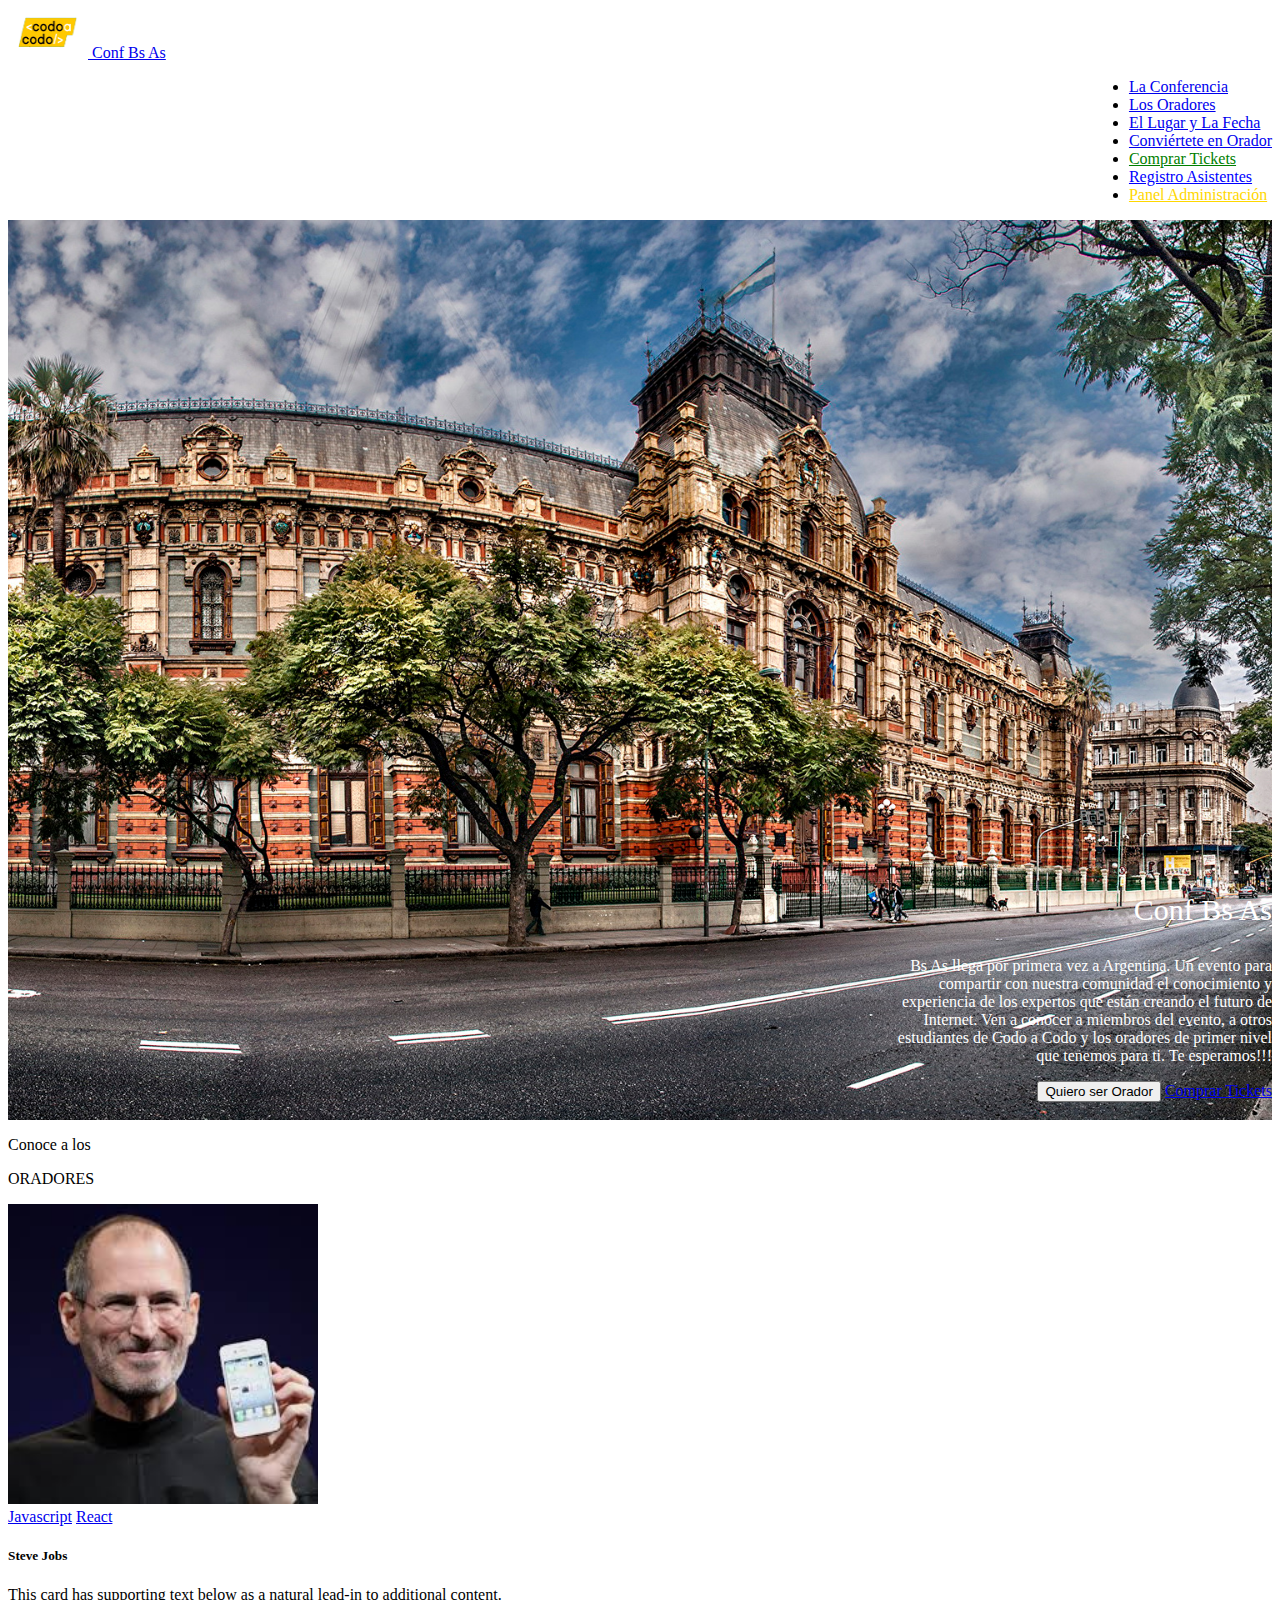
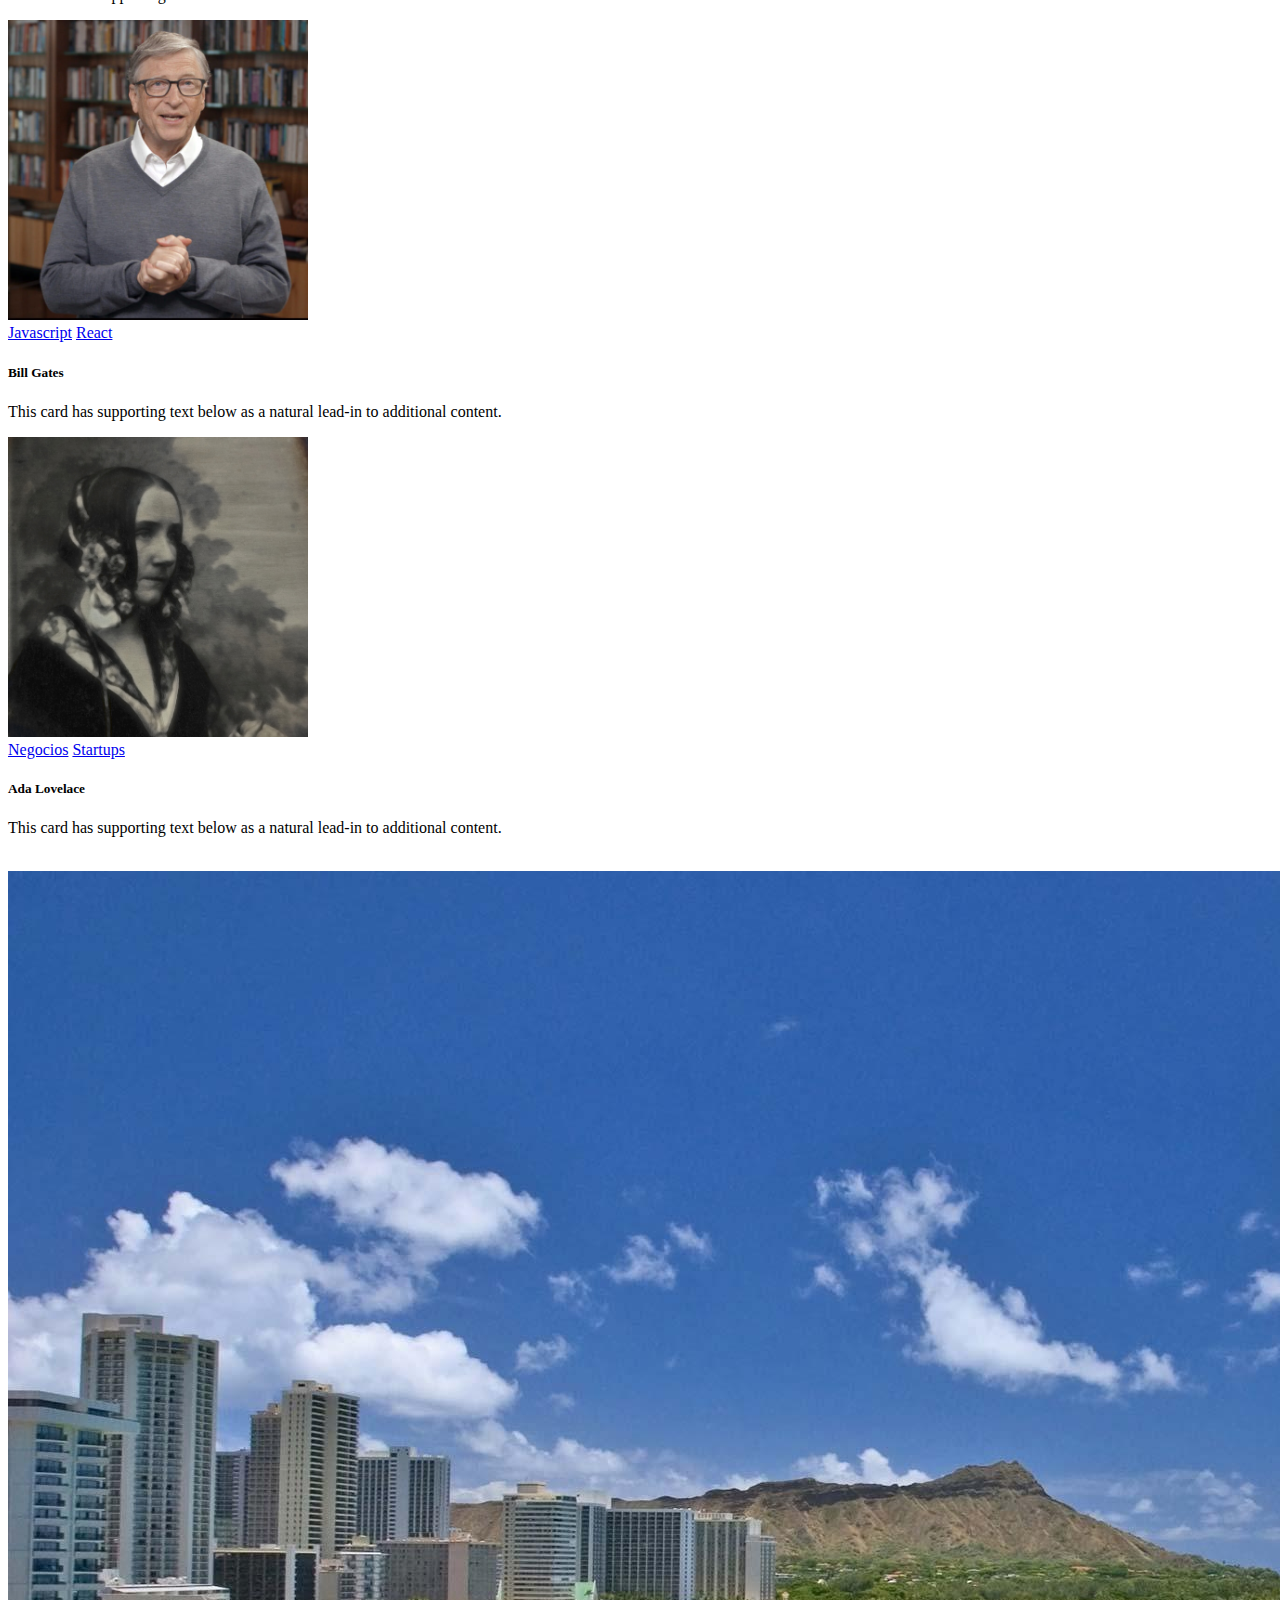
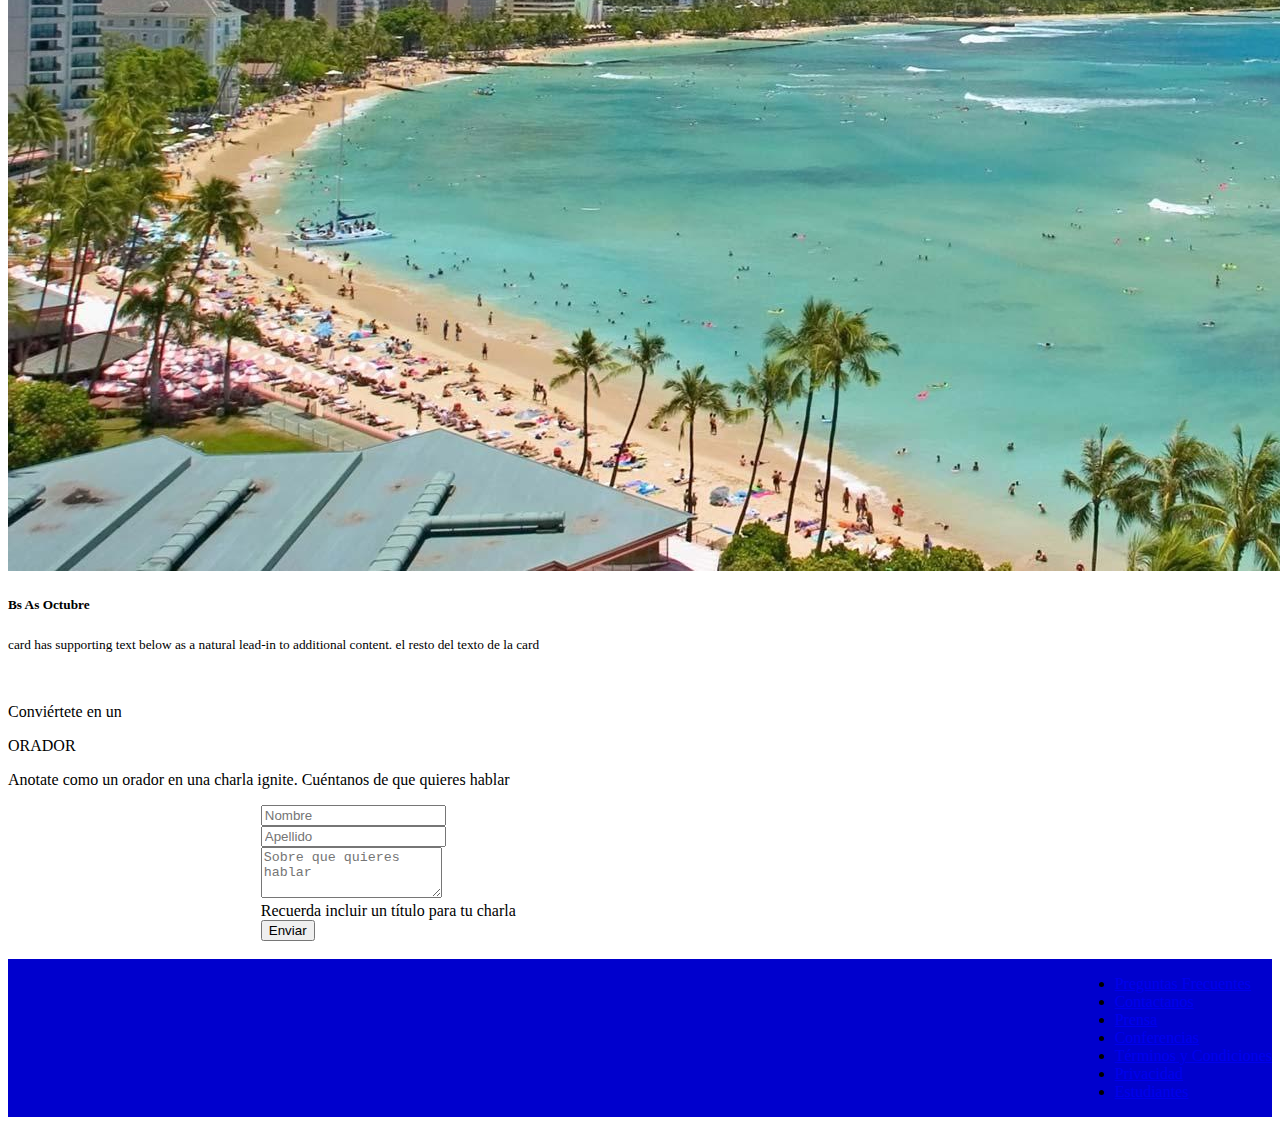
<file: index.html>
<!DOCTYPE html>
<html lang="en">
<head>
    <meta charset="UTF-8">
    <meta http-equiv="X-UA-Compatible" content="IE=edge">
    <meta name="viewport" content="width=device-width, initial-scale=1.0">
    <title>TP Inegrador Bootstrap</title>
    <link href="https://cdn.jsdelivr.net/npm/bootstrap@5.1.3/dist/css/bootstrap.min.css" rel="stylesheet" integrity="sha384-1BmE4kWBq78iYhFldvKuhfTAU6auU8tT94WrHftjDbrCEXSU1oBoqyl2QvZ6jIW3" crossorigin="anonymous">
    <link rel="stylesheet" href="css/tpibstyle.css">
</head>
<body>
    <script src="https://cdn.jsdelivr.net/npm/bootstrap@5.1.3/dist/js/bootstrap.bundle.min.js" integrity="sha384-ka7Sk0Gln4gmtz2MlQnikT1wXgYsOg+OMhuP+IlRH9sENBO0LRn5q+8nbTov4+1p" crossorigin="anonymous"></script>
    <main>
       <div id="contenido" class="container"> 
           <!-- NavBar -->
            <div class="row">
                <nav class="navbar navbar-expand-lg navbar-dark bg-dark">
                    <div class="container-fluid" >
                        <nav class="navbar navbar-light" >
                            <div class="container-fluid">
                                <a class="navbar-brand" href="#">
                                    <img src="img/codoacodo.png " alt="" width="80" height="50" class="d-inline-block align-text-center">
                                    Conf Bs As
                                </a>
                            </div>
                        </nav>
                        <div class="collapse navbar-collapse" id="navbarSupportedContent">
                            <ul class="navbar-nav mr-auto mb-2 mb-lg-0">
                                <li class="nav-item">
                                    <a class="nav-link active" aria-current="page" href="index.html">La Conferencia</a>
                                </li>
                                <li class="nav-item">
                                    <a class="nav-link" href="#">Los Oradores</a>
                                </li>
                                <li class="nav-item">
                                    <a class="nav-link" href="#">El Lugar y La Fecha</a>
                                </li>
                                <li class="nav-item">
                                    <a class="nav-link" href="#">Conviértete en Orador</a>
                                </li>
                                <li class="nav-item">
                                    <a class="nav-link" href="tickets.html" style="color: green;">Comprar Tickets</a>
                                </li>
                                <li class="nav-item">
                                    <a class="nav-link" href="registrar.html" style="color: blue;">Registro Asistentes</a>
                                </li>
                                <li class="nav-item">
                                    <a class="nav-link" href="functions/admin.php" style="color: gold;">Panel Administración</a>
                                </li>
                            </ul>
                        </div>
                    </div>
                </nav>
            </div>
            <!-- Imagen -->
            <div class="row">
                <div id="imgcontenedor">
                    <div id="divbottom">
                        <div id="texto">
                            <p style="color: white;font-size:30px"> Conf Bs As</p>
                            <p style="color:white">Bs As llega por primera vez a Argentina. Un evento para compartir con
                            nuestra comunidad el conocimiento y experiencia de los expertos que están 
                            creando el futuro de Internet. Ven a conocer a miembros del evento, a otros
                            estudiantes de Codo a Codo y los oradores de primer nivel que tenemos para ti.
                            Te esperamos!!!
                            </p>
                        </div>
                        <div id="botones">
                            <button type="button" class="btn btn-outline-light">Quiero ser Orador</button>
                            <a href="tickets.html" id="cancel" name="cancel" class="btn btn-success">Comprar Tickets</a>
                        </div>
                        <br>
                    <div>
                </div>
            </div>
        </div> 
        <div class="container"> 
            <div class="row">
                <p class="text-center">Conoce a los</p>
                <p class="text-center fs-2">ORADORES</p>
                <!-- Card Group  -->
                <div class="card-group cardclass">
                    <div class="card cardclass1">
                        <img src="img/steve.jpg" class="card-img-top" alt="...">
                        <div class="card-body">
                            <a href="#" class="btn btn-warning btn-sm">Javascript</a>
                            <a href="#" class="btn btn-success btn-sm">React</a>
                            <h5 class="card-title">Steve Jobs</h5>
                            <p class="card-text">This card has supporting text below as a natural lead-in to additional content.</p>
                        </div>
                    </div>
                    <div class="card cardclass1">
                        <img src="img/bill.jpg" class="card-img-top" alt="...">
                        <div class="card-body">
                            <a href="#" class="btn btn-warning btn-sm">Javascript</a>
                            <a href="#" class="btn btn-success btn-sm">React</a>
                            <h5 class="card-title">Bill Gates</h5>
                            <p class="card-text">This card has supporting text below as a natural lead-in to additional content.</p>
                        </div>
                    </div>
                    <div class="card cardclass1">
                        <img src="img/ada.jpeg"card-body">
                        <div class="card-body">
                            <a href="#" class="btn btn-dark btn-sm">Negocios</a>
                            <a href="#" class="btn btn-danger btn-sm">Startups</a>
                            <h5 class="card-title">Ada Lovelace</h5>
                            <p class="card-text">This card has supporting text below as a natural lead-in to additional content.</p>
                        </div>
                    </div>
                </div>
            </div>
            <br>
            <!-- 2do Card Group-->
            <div class="row">
                <div class="card-group">
                    <div class="card">
                      <img src="img/honolulu.jpg" class="card-img-top" alt="...">
                    </div>
                    <div class="card bg-dark text-white">
                      <div class="card-body">
                        <h5 class="card-title">Bs As Octubre</h5>
                        <p class="card-text"><small> card has supporting text below as a natural lead-in to additional content. el resto del texto de la card</small></p>
                      </div>
                    </div>
                  </div>
            </div>
            <br>
            <!-- Form -->
            <!-- aca me parece hay que meter un col y darle width -->
            <div class="row">
                <p class="text-center">Conviértete en un</p>
                <p class="text-center fs-2">ORADOR</p>
                <p class="text-center">Anotate como un orador en una charla ignite. Cuéntanos de que quieres hablar</p>
                <div class="horizontal">
                    <form class="row g-3">
                        <div class="col-auto">
                            <input id="inputnombre" type="text" class="form-control" placeholder="Nombre">
                        </div>
                        <div class="col-auto">
                            <input id="inputapellido" type="text" class="form-control" placeholder="Apellido">
                        </div>
                        <div class="mb-3">
                            <textarea class="form-control" id="exampleFormControlTextarea1" placeholder="Sobre que quieres hablar" rows="3"></textarea>
                        </div>
                    </form>
                    <div class="mb-3">
                        <label for="exampleFormControlInput1" class="form-label">Recuerda incluir un título para tu charla</label>
                    </div>
                    <div class="d-grid gap-2">
                        <button class="btn btn-success" type="button">Enviar</button>
                    </div>
                </div>
            </div>
            
            <br>
            <!-- Footer -->
            <div class="row">
                <nav class="navbar navbar-expand-lg navbar navbar-dark bg-primary" style="background-color:mediumblue;">
                    <div class="container-fluid" >
                        <div class="collapse navbar-collapse" id="navbarSupportedContent">
                            <ul class="navbar-nav mx-auto mb-2 mb-lg-0">
                                <li class="nav-item">
                                    <a class="nav-link active" aria-current="page" href="#">Preguntas Frecuentes</a>
                                </li>
                                <li class="nav-item">
                                    <a class="nav-link" href="#">Contactanos</a>
                                </li>
                                <li class="nav-item">
                                    <a class="nav-link" href="#">Prensa</a>
                                </li>
                                <li class="nav-item">
                                    <a class="nav-link" href="#">Conferencias</a>
                                </li>
                                <li class="nav-item">
                                    <a class="nav-link" href="#">Términos y Condiciones</a>
                                </li>
                                <li class="nav-item">
                                    <a class="nav-link" href="#">Privacidad</a>
                                </li>
                                <li class="nav-item">
                                    <a class="nav-link" href="#">Estudiantes</a>
                                </li>
                            </ul>
                        </div>
                    </div>
                </nav>
            </div>
        </div>
    </main>
    <footer>

    </footer>
</body>
</html>
</file>
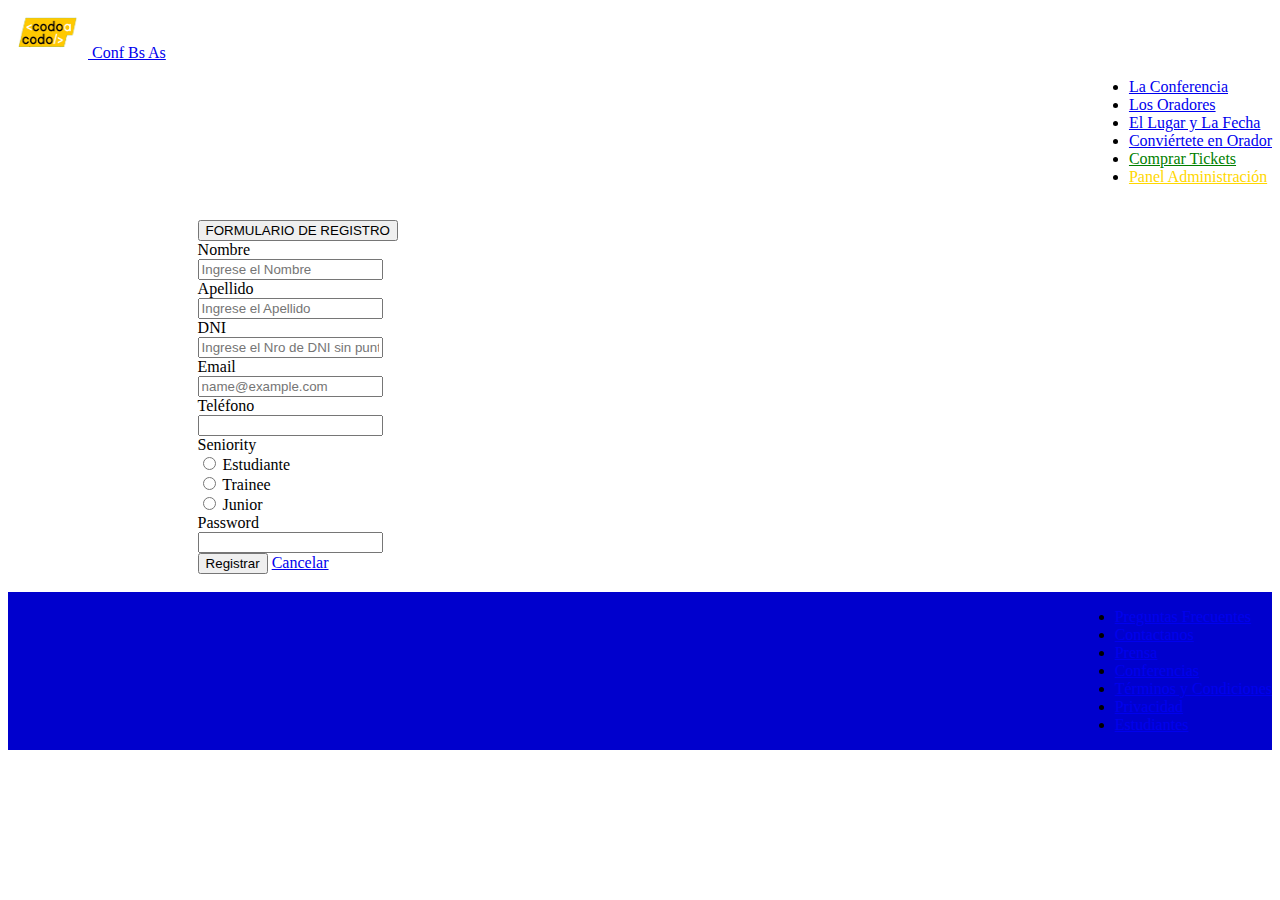
<file: registrar.html>
<!DOCTYPE html>
<html lang="en">
<head>
    <meta charset="UTF-8">
    <meta http-equiv="X-UA-Compatible" content="IE=edge">
    <meta name="viewport" content="width=device-width, initial-scale=1.0">
    <title>Registro de Usuarios</title>
    <link href="https://cdn.jsdelivr.net/npm/bootstrap@5.1.3/dist/css/bootstrap.min.css" rel="stylesheet" integrity="sha384-1BmE4kWBq78iYhFldvKuhfTAU6auU8tT94WrHftjDbrCEXSU1oBoqyl2QvZ6jIW3" crossorigin="anonymous">
    <link rel="stylesheet" href="css/tpibstyle.css">
</head>
<body>
    <script src="https://cdn.jsdelivr.net/npm/bootstrap@5.1.3/dist/js/bootstrap.bundle.min.js" integrity="sha384-ka7Sk0Gln4gmtz2MlQnikT1wXgYsOg+OMhuP+IlRH9sENBO0LRn5q+8nbTov4+1p" crossorigin="anonymous"></script>
    <main>
        <div class="container">
            <div class="row">
                <nav class="navbar navbar-expand-lg navbar-dark bg-dark">
                    <div class="container-fluid" >
                        <nav class="navbar navbar-light" >
                            <div class="container-fluid">
                                <a class="navbar-brand" href="#">
                                    <img src="img/codoacodo.png " alt="" width="80" height="50" class="d-inline-block align-text-center">
                                    Conf Bs As
                                </a>
                            </div>
                        </nav>
                        <div class="collapse navbar-collapse" id="navbarSupportedContent">
                            <ul class="navbar-nav mr-auto mb-2 mb-lg-0">
                                <li class="nav-item">
                                    <a class="nav-link" aria-current="page" href="index.html">La Conferencia</a>
                                </li>
                                <li class="nav-item">
                                    <a class="nav-link" href="#">Los Oradores</a>
                                </li>
                                <li class="nav-item">
                                    <a class="nav-link" href="#">El Lugar y La Fecha</a>
                                </li>
                                <li class="nav-item">
                                    <a class="nav-link" href="#">Conviértete en Orador</a>
                                </li>
                                <li class="nav-item">
                                    <a class="nav-link" href="tickets.html" style="color: green;">Comprar Tickets</a>
                                </li>
                                <li class="nav-item">
                                    <a class="nav-link" href="functions/admin.php" style="color: gold;">Panel Administración</a>
                                </li>
                            </ul>
                        </div>
                    </div>
                </nav>
            </div>
            <!-- -->
            <br>
            <div class="cuerpo">
                <form action="registrar.php" method="POST">
                    <div class="mb-3 row">
                        <button type="button" class="btn btn-primary disabled">FORMULARIO DE REGISTRO</button>
                    </div>
                    <div class="mb-3 row">
                        <label for="exampleFormControlInput1" class="col-sm-2 col-form-label">Nombre</label>
                        <div class="col-sm-10">
                            <input type="text" class="form-control" name="UsrName" id="UsrName" placeholder="Ingrese el Nombre">
                        </div>
                    </div>
                    <div class="mb-3 row">
                        <label for="exampleFormControlInput1" class="col-sm-2 col-form-label">Apellido</label>
                        <div class="col-sm-10">
                            <input type="text" class="form-control" name="UsrApellido" id="UsrApellido" placeholder="Ingrese el Apellido">
                        </div>
                    </div>
                    <div class="mb-3 row">
                        <label for="exampleFormControlInput1" class="col-sm-2 col-form-label">DNI</label>
                        <div class="col-sm-10">
                            <input type="text" class="form-control" name="UsrDNI" id="UsrDNI" placeholder="Ingrese el Nro de DNI sin puntos">
                        </div>
                    </div>
                    <div class="mb-3 row">
                        <label for="exampleFormControlInput2" class="col-sm-2 col-form-label">Email</label>
                        <div class="col-sm-10">
                            <input type="email" class="form-control" name="UsrEmail" id="UsrEmail" placeholder="name@example.com">
                        </div>
                    </div>
                    <div class="mb-3 row">
                        <label for="exampleFormControlInput1" class="col-sm-2 col-form-label">Teléfono</label>
                        <div class="col-sm-10">
                            <input type="text" class="form-control" name="UsrTelefono" id="UsrTelefono" placeholder="">
                        </div>
                    </div>
                    <div class="mb-3 row">
                        <label for="exampleFormControlInput1" class="col-sm-2 col-form-label">Seniority</label>
                        <div class="col-sm-10">  
                            <div class="form-check form-check-inline">
                                <input class="form-check-input" type="radio" name="UsrSeniority" id="inlineRadio1" value="1">
                                <label class="form-check-label" for="inlineRadio1">Estudiante</label>
                            </div>
                            <div class="form-check form-check-inline">
                                <input class="form-check-input" type="radio" name="UsrSeniority" id="inlineRadio2" value="2">
                                <label class="form-check-label" for="inlineRadio2">Trainee</label>
                            </div>
                            <div class="form-check form-check-inline">
                                <input class="form-check-input" type="radio" name="UsrSeniority" id="inlineRadio3" value="3">
                                <label class="form-check-label" for="inlineRadio3">Junior</label>
                            </div>
                        </div>
                    </div>
                    <div class="mb-3 row">
                        <label for="inputPassword" class="col-sm-2 col-form-label">Password</label>
                        <div class="col-sm-10">
                            <input type="password" class="form-control" name="UsrPassword" id="inputPassword">
                        </div>
                    </div>
                    <div>
                        <button type="submit" class="btn btn-primary">Registrar</button>
                        <a href="index.html" id="cancel" name="cancel" class="btn btn-danger">Cancelar</a> 
                    </div>
                </form>
            </div>    
            <br>
            <!-- Footer -->
            <div class="row">
                <nav class="navbar navbar-expand-lg navbar navbar-dark bg-primary" style="background-color:mediumblue;">
                    <div class="container-fluid" >
                        <div class="collapse navbar-collapse" id="navbarSupportedContent">
                            <ul class="navbar-nav mx-auto mb-2 mb-lg-0">
                                <li class="nav-item">
                                    <a class="nav-link active" aria-current="page" href="#">Preguntas Frecuentes</a>
                                </li>
                                <li class="nav-item">
                                    <a class="nav-link" href="#">Contactanos</a>
                                </li>
                                <li class="nav-item">
                                    <a class="nav-link" href="#">Prensa</a>
                                </li>
                                <li class="nav-item">
                                    <a class="nav-link" href="#">Conferencias</a>
                                </li>
                                <li class="nav-item">
                                    <a class="nav-link" href="#">Términos y Condiciones</a>
                                </li>
                                <li class="nav-item">
                                    <a class="nav-link" href="#">Privacidad</a>
                                </li>
                                <li class="nav-item">
                                    <a class="nav-link" href="#">Estudiantes</a>
                                </li>
                            </ul>
                        </div>
                    </div>
                </nav>
            </div>
        </div>
    </main>
</body>
</html>
</file>
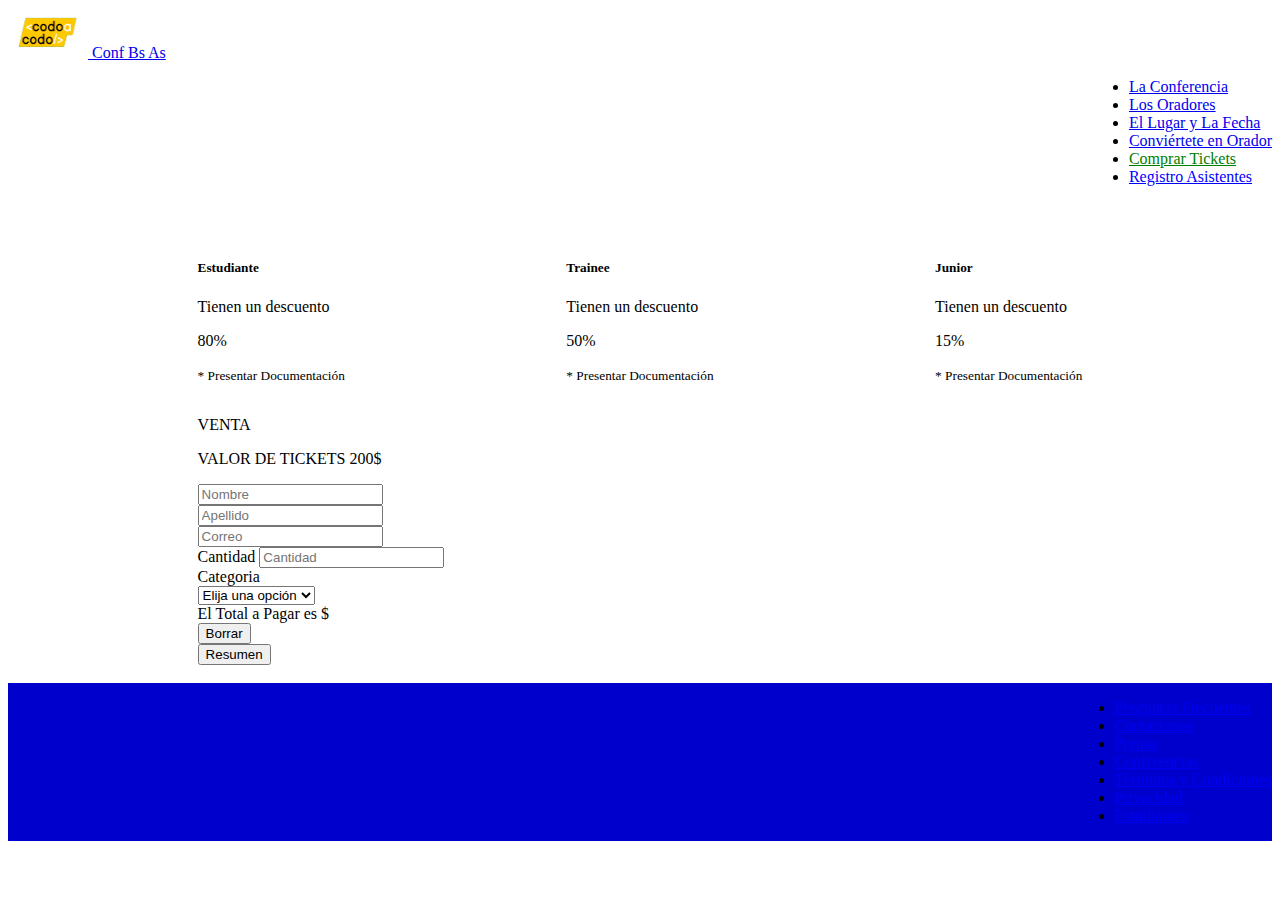
<file: tickets.html>
<!doctype html>
<html lang="en">
  <head>
    <!-- Required meta tags -->
    <meta charset="utf-8">
    <meta name="viewport" content="width=device-width, initial-scale=1">

    <!-- Bootstrap CSS -->
    <link href="https://cdn.jsdelivr.net/npm/bootstrap@5.1.3/dist/css/bootstrap.min.css" rel="stylesheet" integrity="sha384-1BmE4kWBq78iYhFldvKuhfTAU6auU8tT94WrHftjDbrCEXSU1oBoqyl2QvZ6jIW3" crossorigin="anonymous">
    <link rel="stylesheet" href="css/tpijsstyle.css">

    <title>Comprar Tickets</title>
  </head>
  <body>
    <script src="https://cdn.jsdelivr.net/npm/bootstrap@5.1.3/dist/js/bootstrap.bundle.min.js" integrity="sha384-ka7Sk0Gln4gmtz2MlQnikT1wXgYsOg+OMhuP+IlRH9sENBO0LRn5q+8nbTov4+1p" crossorigin="anonymous"></script>
    <!-- Definimos un container para todo -->
    <div id="contenido" class="container">
        <!-- NavBar -->
        <div class="row">
            <nav class="navbar navbar-expand-lg navbar-dark bg-dark">
                <div class="container-fluid" >
                    <nav class="navbar navbar-light" >
                        <div class="container-fluid">
                            <a class="navbar-brand" href="#">
                                <img src="img/codoacodo.png " alt="" width="80" height="50" class="d-inline-block align-text-center">
                                Conf Bs As
                            </a>
                        </div>
                    </nav>
                    <div class="collapse navbar-collapse" id="navbarSupportedContent">
                        <ul class="navbar-nav mr-auto mb-2 mb-lg-0">
                            <li class="nav-item">
                                <a class="nav-link" aria-current="page" href="index.html">La Conferencia</a>
                            </li>
                            <li class="nav-item">
                                <a class="nav-link" href="#">Los Oradores</a>
                            </li>
                            <li class="nav-item">
                                <a class="nav-link" href="#">El Lugar y La Fecha</a>
                            </li>
                            <li class="nav-item">
                                <a class="nav-link" href="#">Conviértete en Orador</a>
                            </li>
                            <li class="nav-item">
                                <a class="nav-link active" href="tickets.html" style="color: green;">Comprar Tickets</a>
                            </li>
                            <li class="nav-item">
                                <a class="nav-link" href="registrar.html" style="color: blue;">Registro Asistentes</a>
                            </li>
                        </ul>
                    </div>
                </div>
            </nav>
        </div>
        <!-- Row 2-->
        <br>
        <div class="row">
            <br>
        </div>
        <!-- Aca tendría que ir un container mas angosto CREO-->
        <div class="cuerpo">
            <div class="row">
                <div class="card-group cardclass">
                    <div class="card text-center border-primary mb-3" style="max-width: 18rem;">
                        <div class="card-body">
                            <h5 class="card-title">Estudiante</h5>
                            <p class="card-text">Tienen un descuento</p>
                            <p class="card-text">80%</p>
                            <p class="card-text"><small class="text-muted">* Presentar Documentación</small></p>
                        </div>
                    </div>
                    <div class="card text-center border-success mb-3" style="max-width: 18rem;">
                        <div class="card-body">
                            <h5 class="card-title">Trainee</h5>
                            <p class="card-text">Tienen un descuento</p>
                            <p class="card-text">50%</p>
                            <p class="card-text"><small class="text-muted">* Presentar Documentación</small></p>
                        </div>
                    </div>
                    <div class="card text-center border-warning mb-3" style="max-width: 18rem;">
                        <div class="card-body">
                            <h5 class="card-title">Junior</h5>
                            <p class="card-text">Tienen un descuento</p>
                            <p class="card-text">15%</p>
                            <p class="card-text"><small class="text-muted">* Presentar Documentación</small></p>
                        </div>
                    </div>
                </div>
            </div>
            <div class="row">
                <p class="text-center">VENTA</p>
                <p class="text-center fs-2">VALOR DE TICKETS 200$</p>
            </div>
            <!-- TEST -->
            <form>
                <div class="form-group">
                    <div class="row">
                        <div class="col">
                            <input id="inputnombre" type="text" class="form-control" placeholder="Nombre">
                        </div>
                        <div class="col">
                            <input id="inputapellido" type="text" class="form-control" placeholder="Apellido">
                        </div>
                    </div>
                </div>
                <div class="form-group">
                    <div class="row">
                        <div class="col">
                            <label for="formGroupExampleInput"> </label>
                            <input id="inputemail" type="text" class="form-control" placeholder="Correo">
                        </div>
                    </div>
                </div>
                <!---->
                <div class="form-group">
                    <div class="row">
                        <div class="col">
                            <label for="formGroupExampleInput">Cantidad</label>
                            <input id="cantidadinput" type="text" class="form-control" placeholder="Cantidad">
                        </div>
                        <div class="col">
                            <label for="formGroupExampleInput">Categoria</label>
                            <div class="input-group mb-3">
                                <select class="form-select" aria-label=".form-select-lg example" id="inputGroupSelect01">
                                    <option selected>Elija una opción</option>
                                    <option value="1">Estudiante</option>
                                    <option value="2">Trainee</option>
                                    <option value="3">Junior</option>
                                 </select>
                            </div>
                        </div>
                    </div>
                </div>   
                <div class="form-group">
                    <div class="row">
                        <div class="col">
                            <div id="totaltext" class="alert alert-success" role="alert">
                                El Total a Pagar es $
                            </div>
                        </div>
                    </div>
                </div>
                <div class="form-group">
                    <div class="row">
                        <div class="col">
                            <div class="d-grid gap-2">
                                <button onclick="borrar()" class="btn btn-success btn-lg" type="button">Borrar</button>
                              </div>
                        </div>
                        <div class="col">
                            <div class="d-grid gap-2">
                                <button onclick="calcular()" class="btn btn-success btn-lg" type="button">Resumen</button>
                              </div>
                        </div>
                    </div> 
                </div>
            </form>
        </div>
        <!-- Footer -->
    
    <br>
        <!-- Footer -->
        <div class="row">
            <nav class="navbar navbar-expand-lg navbar navbar-dark bg-primary" style="background-color:mediumblue;">
                <div class="container-fluid" >
                    <div class="collapse navbar-collapse" id="navbarSupportedContent">
                        <ul class="navbar-nav mx-auto mb-2 mb-lg-0">
                            <li class="nav-item">
                                <a class="nav-link active" aria-current="page" href="#">Preguntas Frecuentes</a>
                            </li>
                            <li class="nav-item">
                                <a class="nav-link" href="#">Contactanos</a>
                            </li>
                            <li class="nav-item">
                                <a class="nav-link" href="#">Prensa</a>
                            </li>
                            <li class="nav-item">
                                <a class="nav-link" href="#">Conferencias</a>
                            </li>
                            <li class="nav-item">
                                <a class="nav-link" href="#">Términos y Condiciones</a>
                            </li>
                            <li class="nav-item">
                                <a class="nav-link" href="#">Privacidad</a>
                            </li>
                            <li class="nav-item">
                                <a class="nav-link" href="#">Estudiantes</a>
                            </li>
                        </ul>
                    </div>
                </div>
            </nav>
        </div>
</div>
    <script src="js/tpijs.js"></script>
  </body>
</html>
</file>
<file: css/tpibstyle.css>
#headercontainer {
    background-color: grey;
}

#navbarSupportedContent {
    display: flex;
    justify-content: flex-end;
}

#imgcontenedor {
        width: 100%;
        height: 100vh;
        background-image: url('ba1.jpg');
        background-position: center;
        background-repeat: no-repeat;
        background-size: cover;
        display: flex;
        align-items: flex-end;
        justify-content: flex-end;
    
}

#divbottom {
    width: 400px;
}

.cardclass img {
    height: 300px;
}

.cardclass1{
    margin-right:20px!important;
    }

#contenedortexto {
    display: flex;
    flex-direction: column;
    align-items: center;
}
.horizontal {
    display:block;
    width:60%;
    margin:0 auto;
}

#texto {
    text-align: right;
}

#botones {
    text-align: right;
}
.cuerpo {
    width:70%;
    margin:0 auto;
    border-width: 5px;
}
</file>
<file: css/tpijsstyle.css>
#navbarSupportedContent {
    display: flex;
    justify-content: flex-end;
}

.cardclass{
    display: flex;
    justify-content: space-between;
    }

 .cuerpo {
     width:70%;
     margin:0 auto;
     border-width: 5px;
  /*   border-color: black;
     border-style: dashed;*/
 }

 .grid1 {
     display: inline;
 }

 .col {
    border-width: 2px;
 /*   border-color: blue;
    border-style: dashed; */
 }
</file>
